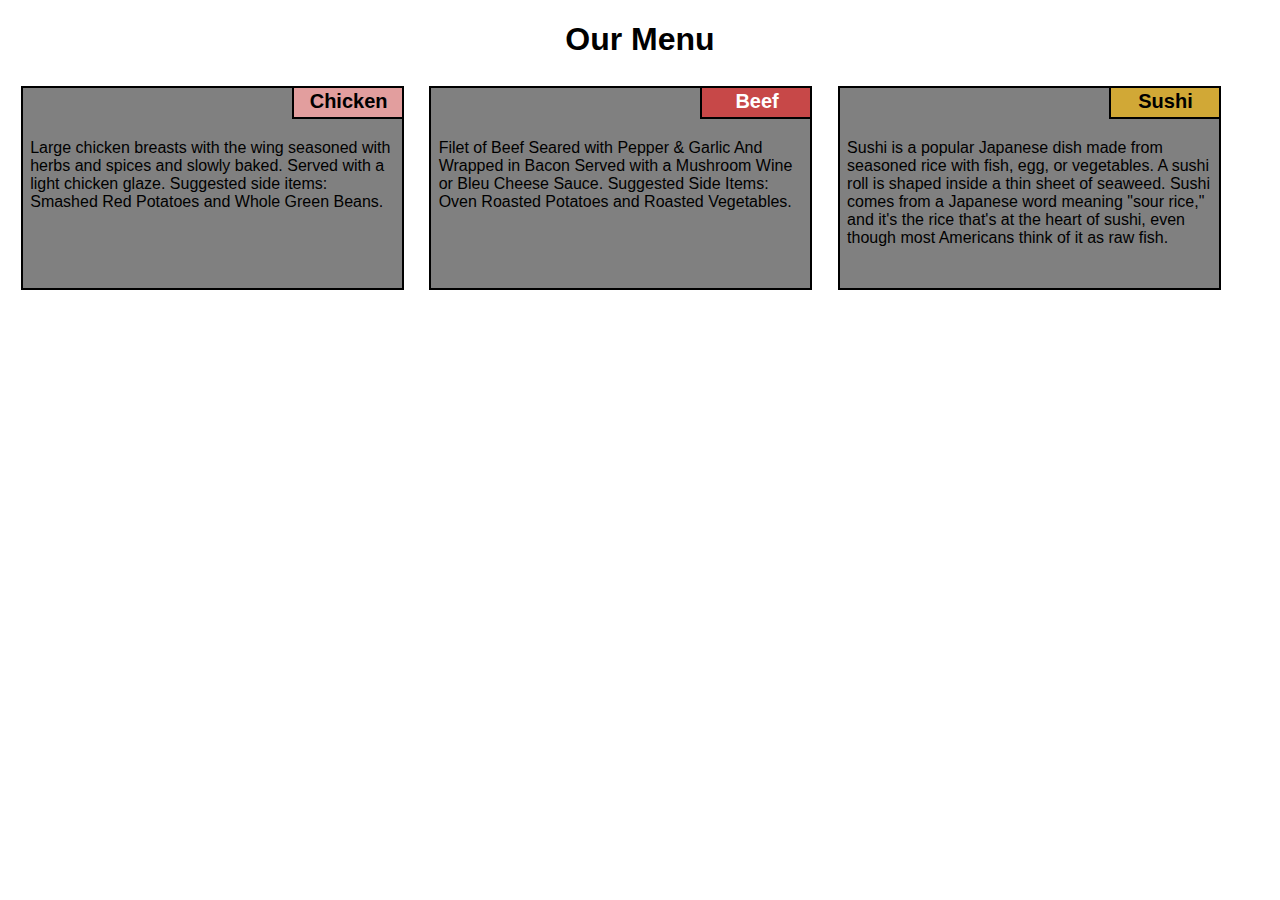
<file: mod2-solution/index.html>
<!DOCTYPE html>
<html lang="en">
<head>
    <meta charset="UTF-8">
    <meta name="viewport" content="width=device-width, initial-scale=1.0">
    <link rel="stylesheet" href="css/style.css">
    <title>Module 2 Assignment</title>
</head>

<body>
    <h1>Our Menu</h1>
    <div class="row">
        <div class="chickenLg chickenMd chickenSm">
            <h2 id="chickenHeader">Chicken</h2>
            <p id="chickenPar">Large chicken breasts with the wing seasoned with herbs and spices and slowly baked. Served with a light chicken glaze. Suggested side items: Smashed Red Potatoes and Whole Green Beans.</p>
        </div>
        <div class="beefLg beefMd beefSm">
            <h2 id="beefHeader">Beef</h2>
            <p id="beefPar">Filet of Beef Seared with Pepper & Garlic And Wrapped in Bacon Served with a Mushroom Wine or Bleu Cheese Sauce. Suggested Side Items: Oven Roasted Potatoes and Roasted Vegetables.</p>
        </div>
        <div class="sushiLg sushiMd sushiSm">
            <h2 id="sushiHeader">Sushi</h2>
            <p id="sushiPar">Sushi is a popular Japanese dish made from seasoned rice with fish, egg, or vegetables. A sushi roll is shaped inside a thin sheet of seaweed. Sushi comes from a Japanese word meaning "sour rice," and it's the rice that's at the heart of sushi, even though most Americans think of it as raw fish.</p>
        </div>
    </div>
</body>
</html>
</file>
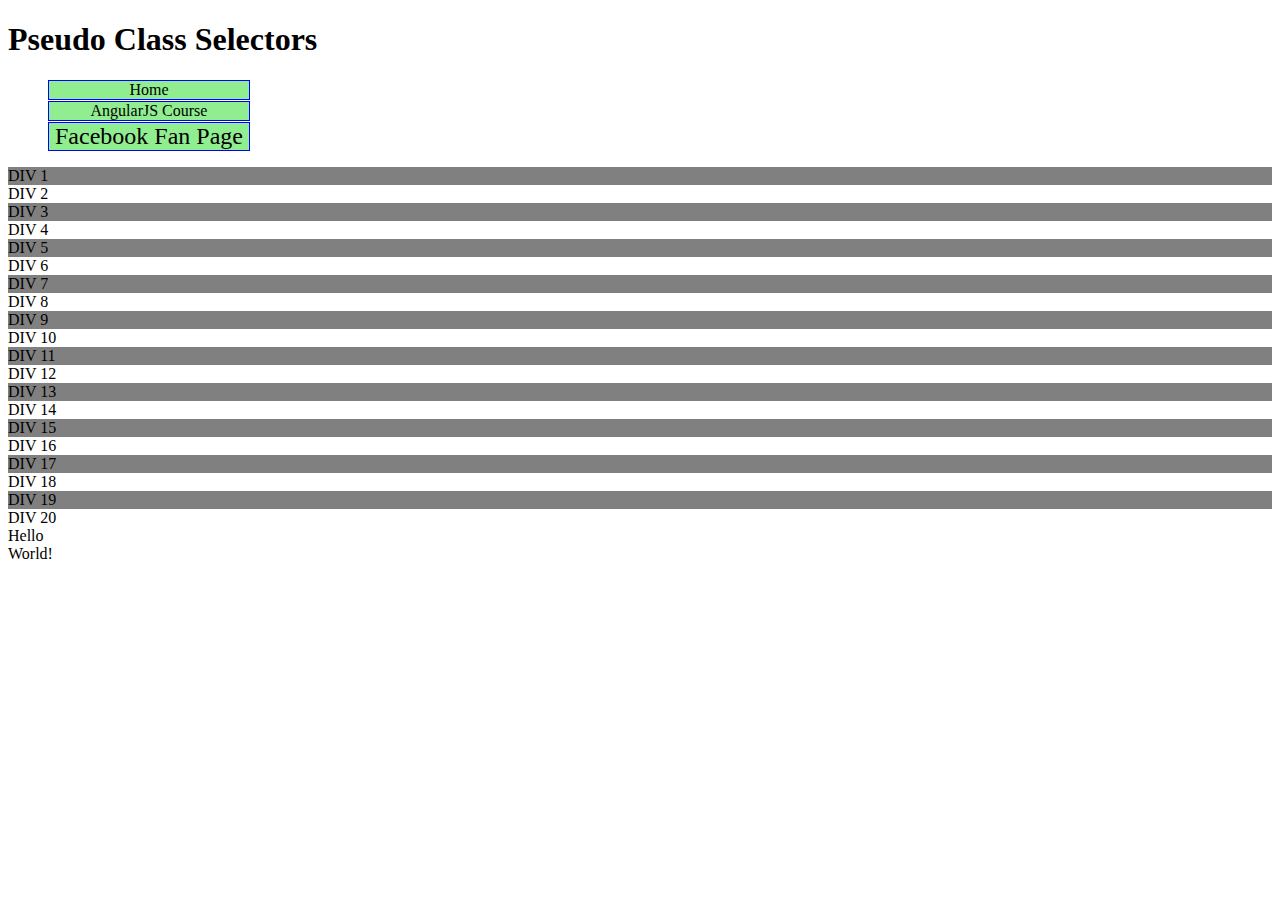
<file: examples/Lecture15/pseudo-selectors-before.html>
<!DOCTYPE html>
<html>
<head>
<meta charset="utf-8">
<title>Pseudo Class Selectors</title>
<style>

header li{
  list-style: none;
}

a:link, a:visited{
  text-decoration: none;
  background-color: lightgreen;
  border: 1px solid blue;
  color: black;
  display: block;
  width: 200px;
  text-align: center;
  margin-bottom: 1px;
}

a:hover, a:active{
  background-color: black;
  color: white;
}

header li:nth-child(3){
  font-size: 24px;
}

section div:nth-child(odd){
  background-color: grey;
}

section div:nth-child(4):hover{
  background-color: green;
  color: black;
}
</style>
</head>
<body>
<h1>Pseudo Class Selectors</h1>

<header>
  <ul>
    <li><a href="/">Home</a></li>
    <li><a href="http://goo.gl/V0Wl6s" target="_blank">AngularJS Course</a></li>
    <li><a href="http://www.facebook.com/CourseraWebDev" target="_blank">Facebook Fan Page</a></li>
  </ul>
</header>

<section>
  <div>DIV 1</div>
  <div>DIV 2</div>
  <div>DIV 3</div>
  <div>DIV 4</div>
  <div>DIV 5</div>
  <div>DIV 6</div>
  <div>DIV 7</div>
  <div>DIV 8</div>
  <div>DIV 9</div>
  <div>DIV 10</div>
  <div>DIV 11</div>
  <div>DIV 12</div>
  <div>DIV 13</div>
  <div>DIV 14</div>
  <div>DIV 15</div>
  <div>DIV 16</div>
  <div>DIV 17</div>
  <div>DIV 18</div>
  <div>DIV 19</div>
  <div>DIV 20</div>
</section>
  <div>Hello</div>
  <span>World!</span>
</body>
</html>
</file>
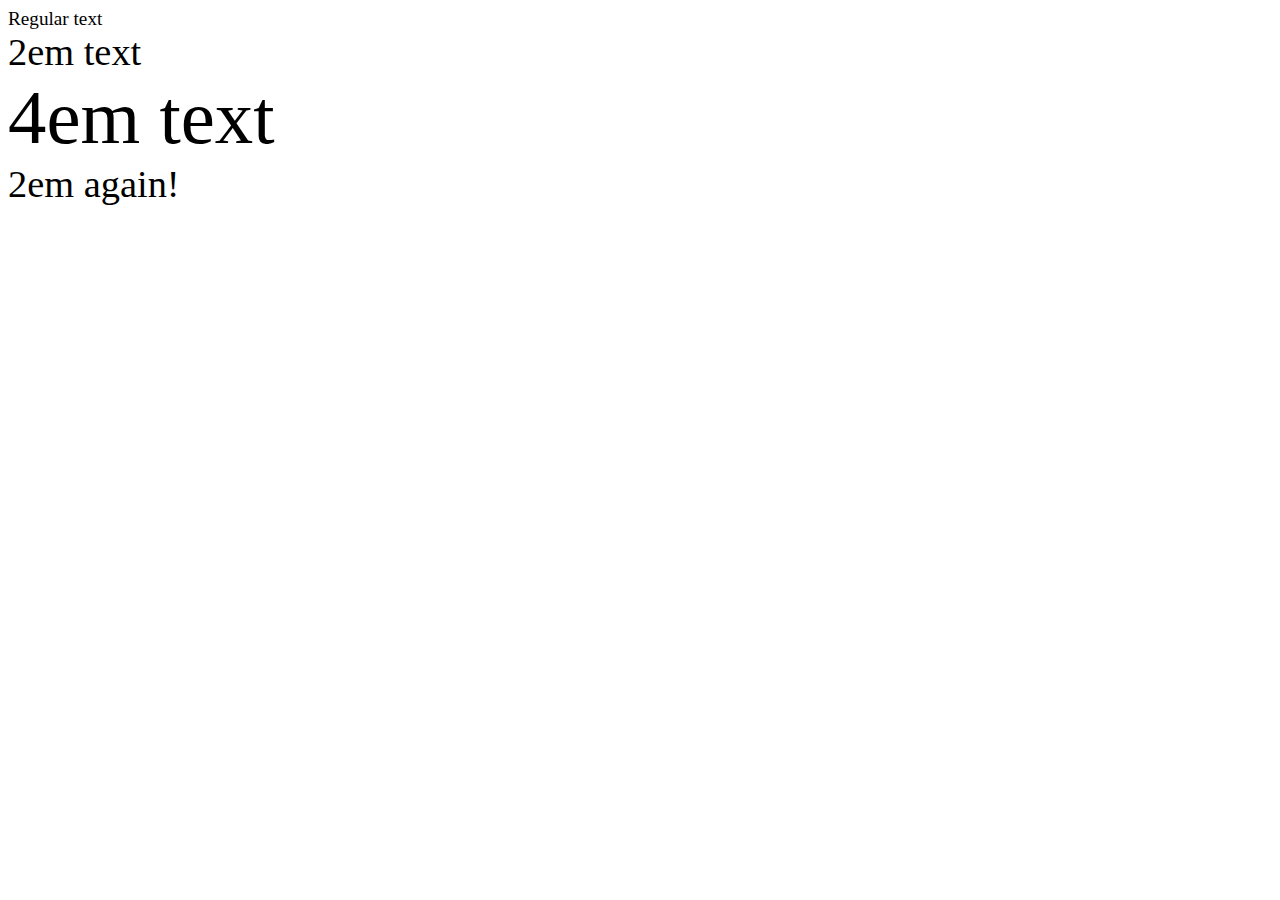
<file: examples/Lecture18/font-size-before.html>
<!DOCTYPE html>
<html>
<head>
<meta charset="utf-8">
<title>Setting Font Size</title>
<style>
body{
  font-size: 120%;
}
</style>
</head>
<body>
<div>Regular text</div>
<div style="font-size: 2em;">2em text
  <div style="font-size: 2em;">4em text
    <div style="font-size: .5em;">2em again!</div>
  </div>
</div>
</body>
</html>
</file>
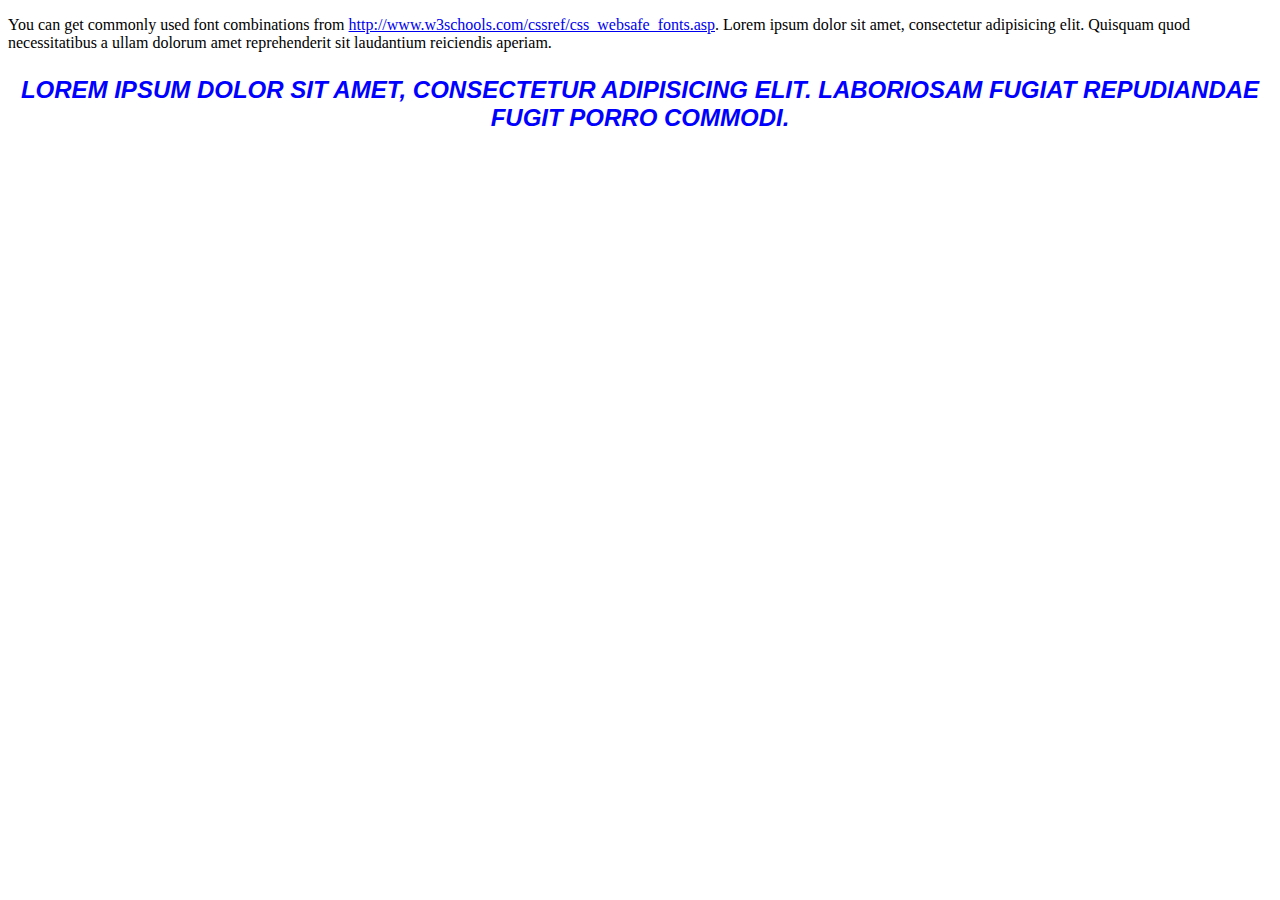
<file: examples/Lecture18/styling-text-before.html>
<!DOCTYPE html>
<html>
<head>
<meta charset="utf-8">
<title>Styling Text</title>
<style>
.style {
    font-family: Arial, Helvetica, sans-serif;
    color: #0000ff;
    font-style: italic;
    font-weight: bold;
    font-size: 24px;
    text-transform: uppercase;
    text-align: center;
}
</style>
</head>
<body>
<p>You can get commonly used font combinations from <a href="http://www.w3schools.com/cssref/css_websafe_fonts.asp">http://www.w3schools.com/cssref/css_websafe_fonts.asp</a>. Lorem ipsum dolor sit amet, consectetur adipisicing elit. Quisquam quod necessitatibus a ullam dolorum amet reprehenderit sit laudantium reiciendis aperiam. </p>
<p class="style">Lorem ipsum dolor sit amet, consectetur adipisicing elit. Laboriosam fugiat repudiandae fugit porro commodi.</p>
</body>
</html>
</file>
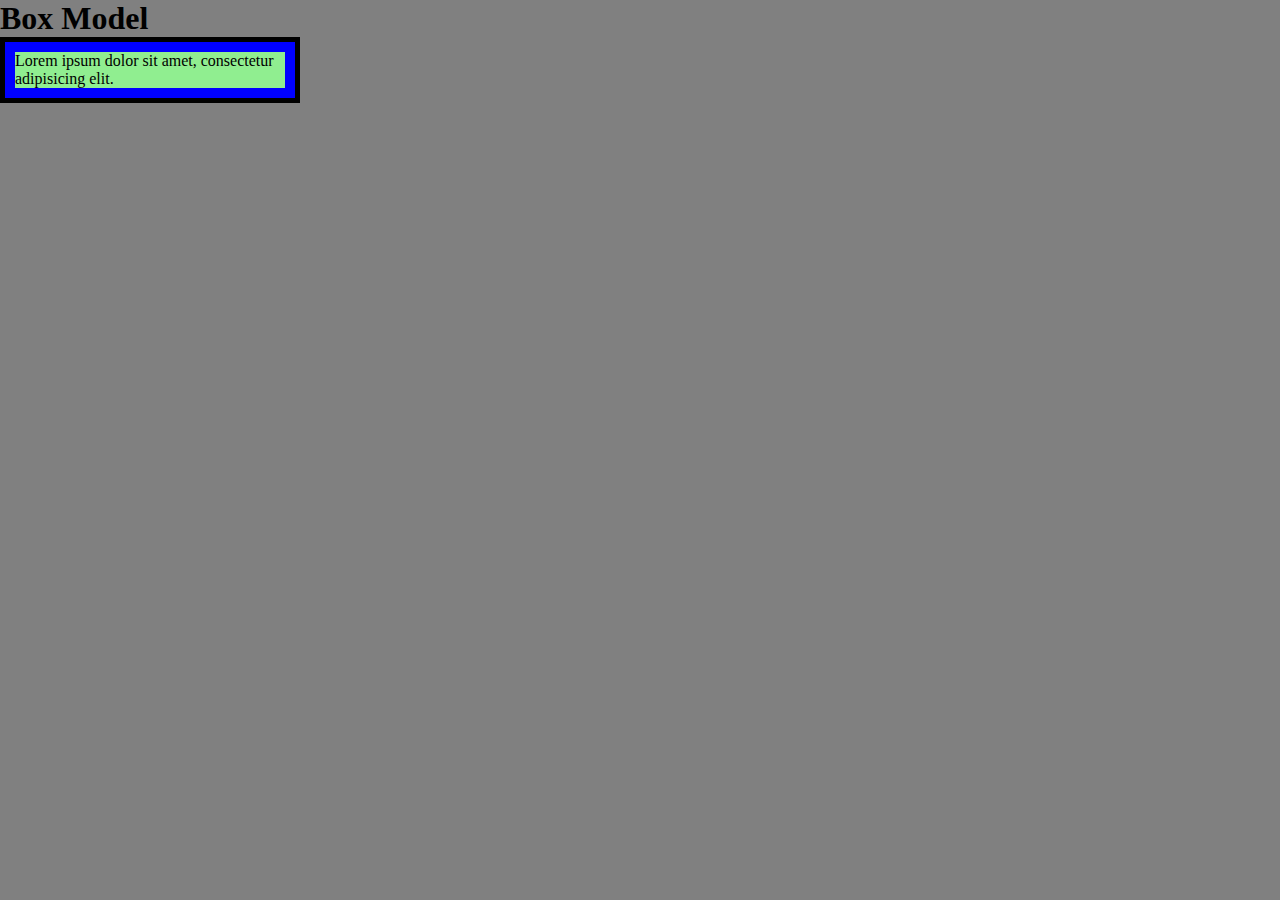
<file: examples/Lecture19/box-model-before.html>
<!DOCTYPE html>
<html>
<head>
<meta charset="utf-8">
<title>The Box Model</title>
<style>
*{
  box-sizing: border-box;
}
body {
  margin: 0;
  padding: 0;
  background-color: gray;
}

#box {
  padding: 10px;
  border: 5px solid black;
  background-color: blue;
  width: 300px;
}

#content {
  background-color: #90EE90; /*green*/
}

h1 {
  margin: 0px;
}

</style>
</head>
<body>

<h1>Box Model</h1>

<div id="box">
  <div id="content">Lorem ipsum dolor sit amet, consectetur adipisicing elit. </div>
</div>


</body>
</html>
</file>
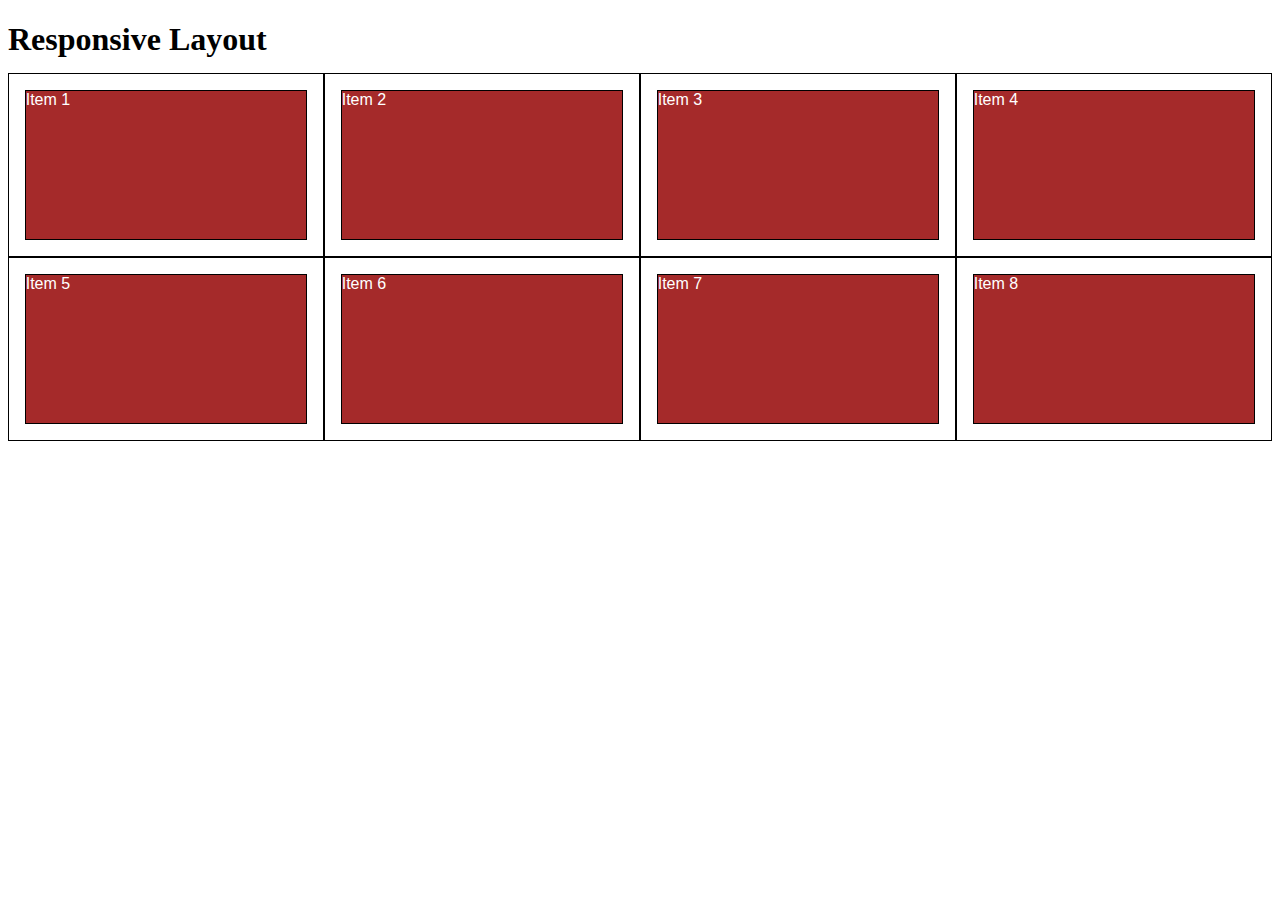
<file: examples/Lecture24/responsive-after.html>
<!DOCTYPE html>
<html>
<head>
<meta charset="utf-8">
<meta name="viewport" content="width=device-width, initial-scale=1">
<title>Responsive Layout</title>
<style>

/********** Base styles **********/
* {
  box-sizing: border-box;
}
h1 {
  margin-bottom: 15px;
}

p {
  border: 1px solid black;
  background-color: #A52A2A;
  width: 90%;
  height: 150px;
  margin-right: auto;
  margin-left: auto;
  font-family: Helvetica;
  color: white;
}

/* Simple Responsive Framework. */
.row {
  width: 100%;
  font-family: Helvetica;
}

/********** Large devices only **********/
@media (min-width: 1200px) {
  .col-lg-1, .col-lg-2, .col-lg-3, .col-lg-4, .col-lg-5, .col-lg-6, .col-lg-7, .col-lg-8, .col-lg-9, .col-lg-10, .col-lg-11, .col-lg-12 {
    float: left;
    border: 1px solid black;
  }
  .col-lg-1 {
    width: 8.33%;
  }
  .col-lg-2 {
    width: 16.66%;
  }
  .col-lg-3 {
    width: 25%;
  }
  .col-lg-4 {
    width: 33.33%;
  }
  .col-lg-5 {
    width: 41.66%;
  }
  .col-lg-6 {
    width: 50%;
  }
  .col-lg-7 {
    width: 58.33%;
  }
  .col-lg-8 {
    width: 66.66%;
  }
  .col-lg-9 {
    width: 74.99%;
  }
  .col-lg-10 {
    width: 83.33%;
  }
  .col-lg-11 {
    width: 91.66%;
  }
  .col-lg-12 {
    width: 100%;
  }
}

/********** Medium devices only **********/
@media (min-width: 992px) and (max-width: 1199px) {
  .col-md-1, .col-md-2, .col-md-3, .col-md-4, .col-md-5, .col-md-6, .col-md-7, .col-md-8, .col-md-9, .col-md-10, .col-md-11, .col-md-12 {
    float: left;
    border: 1px solid green;
  }
  .col-md-1 {
    width: 8.33%;
  }
  .col-md-2 {
    width: 16.66%;
  }
  .col-md-3 {
    width: 25%;
  }
  .col-md-4 {
    width: 33.33%;
  }
  .col-md-5 {
    width: 41.66%;
  }
  .col-md-6 {
    width: 50%;
  }
  .col-md-7 {
    width: 58.33%;
  }
  .col-md-8 {
    width: 66.66%;
  }
  .col-md-9 {
    width: 74.99%;
  }
  .col-md-10 {
    width: 83.33%;
  }
  .col-md-11 {
    width: 91.66%;
  }
  .col-md-12 {
    width: 100%;
  }
}

</style>
</head>
<body>
<h1>Responsive Layout</h1>

<div class="row">
  <div class="col-lg-3 col-md-6"><p>Item 1</p></div>
  <div class="col-lg-3 col-md-6"><p>Item 2</p></div>
  <div class="col-lg-3 col-md-6"><p>Item 3</p></div>
  <div class="col-lg-3 col-md-6"><p>Item 4</p></div>
  <div class="col-lg-3 col-md-6"><p>Item 5</p></div>
  <div class="col-lg-3 col-md-6"><p>Item 6</p></div>
  <div class="col-lg-3 col-md-6"><p>Item 7</p></div>
  <div class="col-lg-3 col-md-6"><p>Item 8</p></div>
</div>

</body>
</html>
</file>
<file: mod2-solution/css/style.css>
html {
    background-color: white;            
    margin: 0;
    padding: 0;
}
h1{
    margin-bottom: 15px;
    font-family: Helvetica;
    text-align: center;
    padding: 0;
}        
p{
    background-color: grey;
    margin: auto;
    font-family: Helvetica;
    color: black;       
    padding: 1% 2% 1% 2%;
    overflow: hidden;   
    clear: right;
}
.row{
    width: 100%;
}

h2{
    font-size: 20px;
    padding: 1% 2% 1% 2%;
    font-family: Helvetica;
    color: Black;
    position: relative;
    width: 25%;
    background-color: rgb(226, 158, 158);
    border: 2px solid black;
    overflow: hidden;
    float: right;
    margin-top: -1%;
    margin-right: -1%;
    text-align: center;
}        

#chickenHeader{                        
    background-color: rgb(226, 158, 158);            
}

#beefHeader{            
    color: white;            
    background-color: rgb(199, 72, 72);
}

#sushiHeader{            
    background-color: rgb(209, 168, 54);            
}
/*Desktop View*/
@media (min-width: 992px) {
    .chickenLg, .beefLg, .sushiLg{ 
        float: left;    
        border: 2px solid black;         
        background-color: grey;   
        margin: 1%;
        height: 200px;
        width: 30%;
        overflow: hidden;
    }            
}

/*tablet View*/
@media (min-width: 768px) and (max-width: 991px){
    .chickenMd, .beefMd, .sushiMd {
        float: left;    
        border: 2px solid black;         
        background-color: grey;   
        height: auto;
        overflow: hidden;
    }
    .chickenMd{
        width: 48%;
        margin-right: 1%;
    }
    .beefMd{
        width: 48%;
        margin-left: 1%;
    }
    .sushiMd {
        margin-top: 2%;
        margin-right: 1%;
        width: auto;
    }
    #sushiHeader
    {
        width: 10%;
    }
}

/*Mobile View*/
@media (max-width: 767px) {
    .chickenSm, .beefSm, .sushiSm{
        float: left;    
        border: 2px solid black;         
        background-color: grey;
        margin: 3% 2% 3% 2%;  
        height: auto; 
        overflow: hidden;
    }
}
</file>
